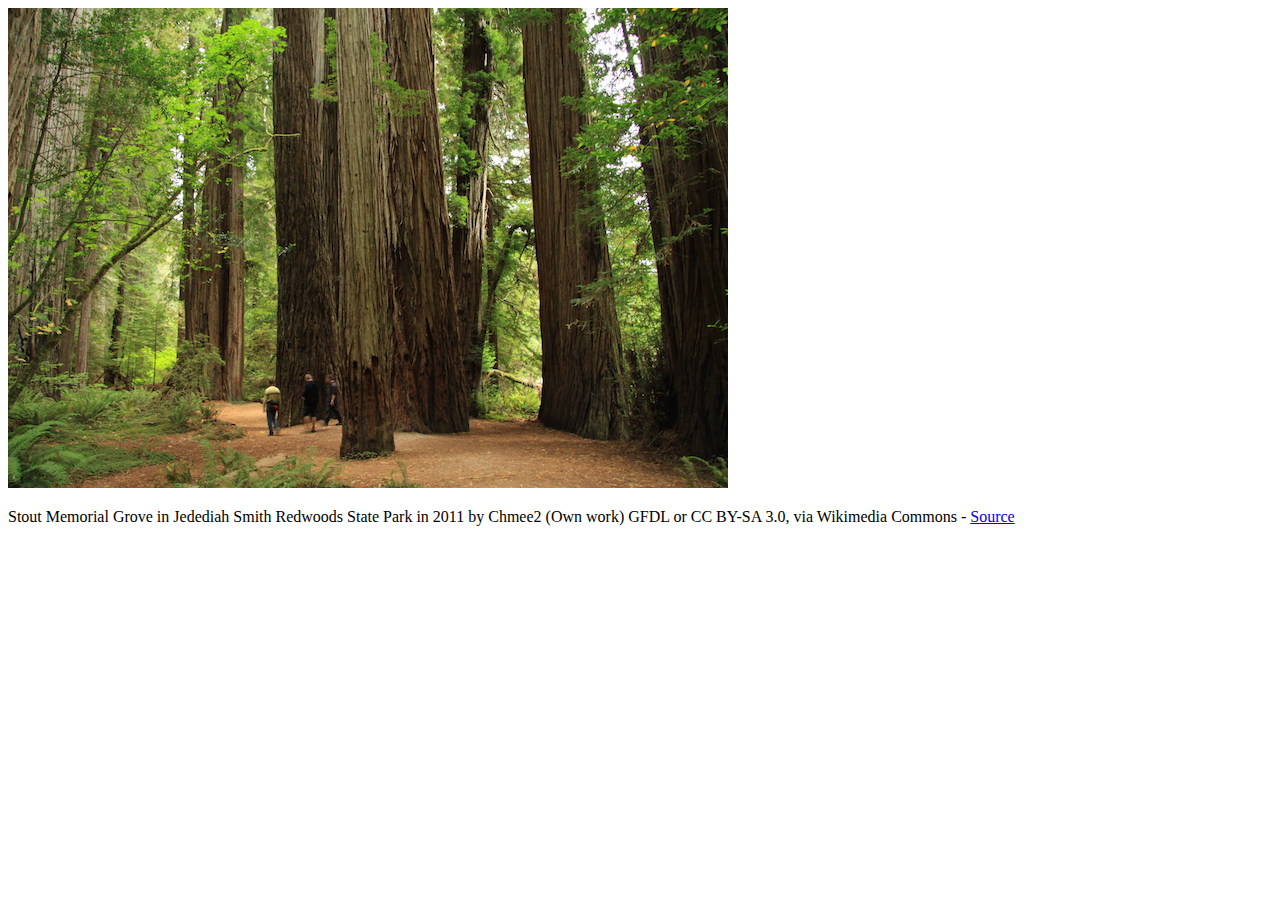
<file: figures/index.html>
<!DOCTYPE html>
<html lang="en">
<head>
  <meta charset="UTF-8">
  <title>Figures Quiz</title>
  <!-- the next line loads the tests for the Udacity Feedback extension -->
  <meta name="udacity-grader" content="http://udacity.github.io/fend/fend-refresh/lesson2/problem-set/figures/tests.json">
</head>
<body>
  <!--
  You'll see some text written like this below: [words that are displayed](http://website.com). This is Markdown syntax for a link. You can think of Markdown as HTML shorthand. You'll need to turn it into HTML that looks like <a href="http://website.com">words that are displayed</a>.

  Learn more about Markdown here: https://daringfireball.net/projects/markdown/
  -->

  <!-- Turn this into HTML! -->
  <img src="redwoods_state_park.jpg" alt="Stout Memorial Grove in Jedediah Smith Redwoods State Park in 2011 by Chmee2">

  <p>
    Stout Memorial Grove in Jedediah Smith Redwoods State Park in 2011 by Chmee2 (Own work) GFDL or CC BY-SA 3.0, via Wikimedia Commons - <a href="https://commons.wikimedia.org/wiki/File%3AStout_Memorial_Grove_in_Jedediah_Smith_Redwoods_State_Park_in_2011_(22).JPG">Source</a>
  </p>
</body>
</html>
</file>
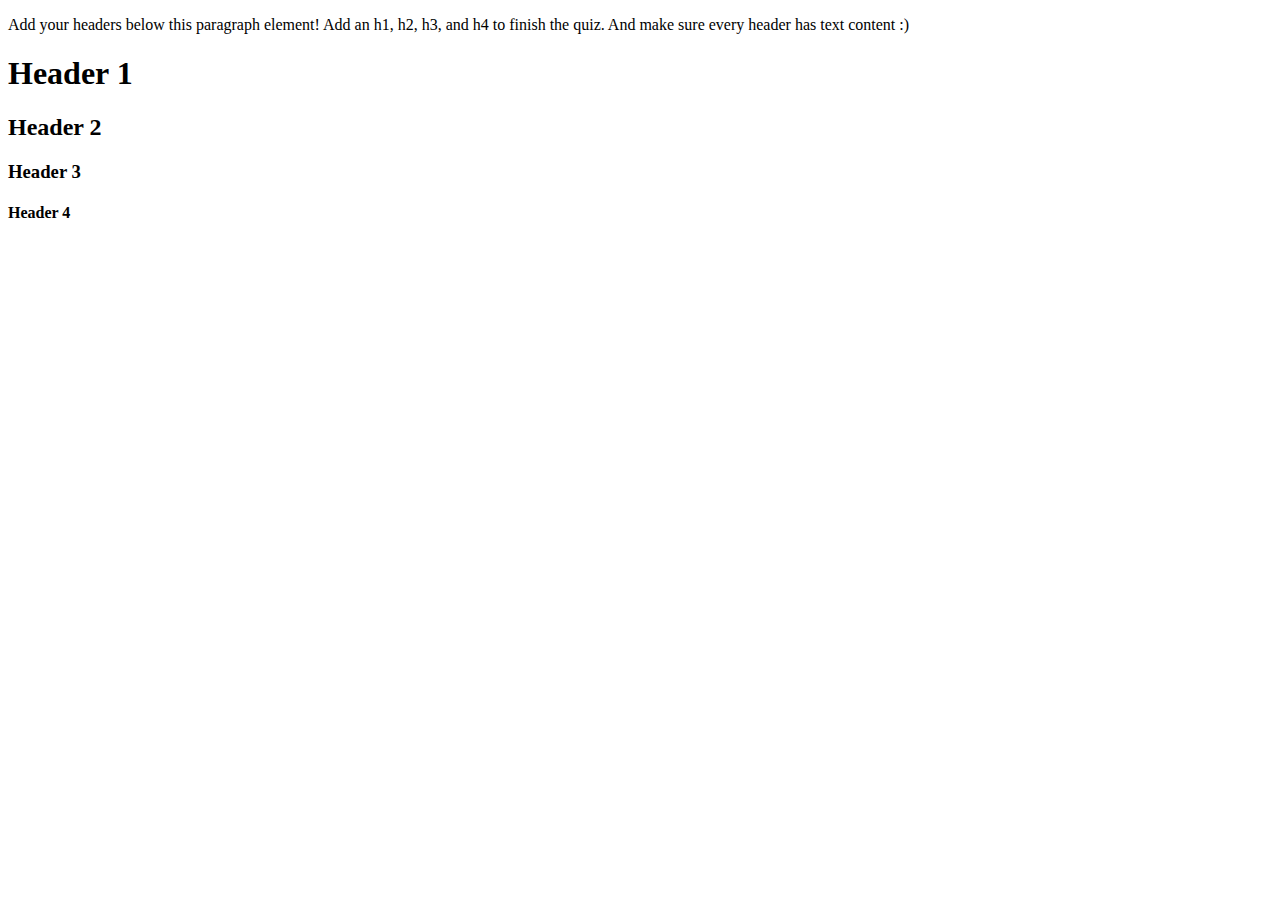
<file: headers/index.html>
<!DOCTYPE html>
<html lang="en">
<head>
  <meta charset="UTF-8">
  <title>Headers Quiz</title>
  <!-- the next line loads the tests for the Udacity Feedback extension -->
  <meta name="udacity-grader" content="http://udacity.github.io/fend/fend-refresh/lesson2/problem-set/headers/tests.json">
</head>
<body>
  <p>Add your headers below this paragraph element! Add an h1, h2, h3, and h4 to finish the quiz. And make sure every header has text content :)</p>
  <h1>Header 1</h1>
  <h2>Header 2</h2>
  <h3>Header 3</h3>
  <h4>Header 4</h4>
</body>
</html>
</file>
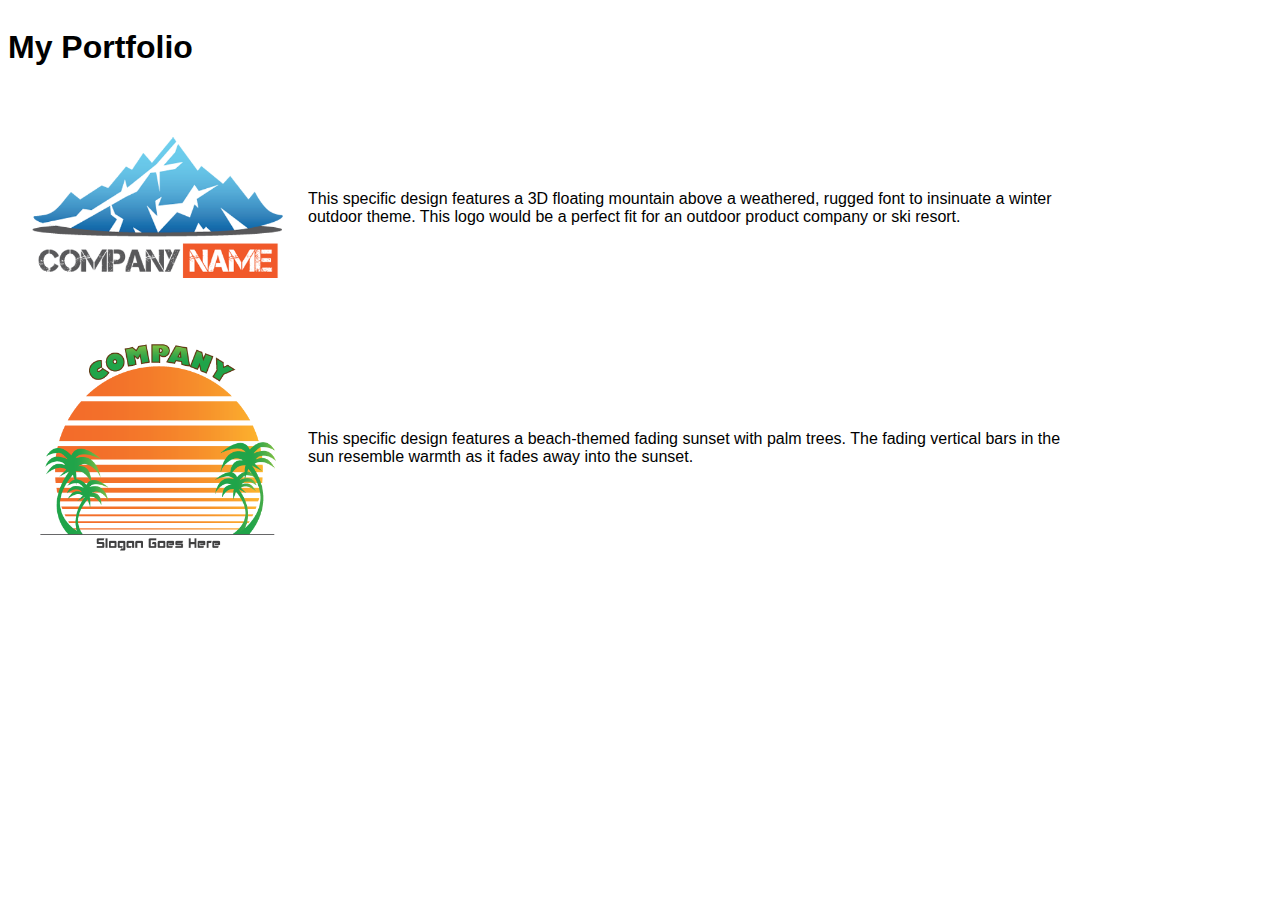
<file: link-to-a-stylesheet/index.html>
<!DOCTYPE html>

<!-- Instructions: Add a link to the stylesheet 'styles.css' at the designated spot below. -->

<!-- Hints:

* sample link: <link href="path-to-stylesheet/stylesheet.css" rel="stylesheet">
* path to stylesheet: "css/styles.css"

-->

<html>
<head>
	<title>Link to a Stylesheet Quiz</title>
	<!-- the next line loads the tests for the Udacity Feedback extension -->
	<meta name="udacity-grader" content="http://udacity.github.io/fend/lessons/L3/problem-set/10-link-to-a-stylesheet/tests.json">
	<link rel="stylesheet" href="css/styles.css"
</head>
<body>
	<div class="container">
		<div class="portfolio">
			<h1>My Portfolio</h1>
			<div class="item">
				<img src="img/out-cold.png" width="300">
				<span>This specific design features a 3D floating mountain above a weathered, rugged font to insinuate a winter outdoor theme. This logo would be a perfect fit for an outdoor product company or ski resort.</span>
			</div>
			<div class="item">
				<img src="img/retro-beach.png" width="300">
				<span>This specific design features a beach-themed fading sunset with palm trees. The fading vertical bars in the sun resemble warmth as it fades away into the sunset.</span>
			</div>
		</div>
	</div>
</body>
</html>
</file>
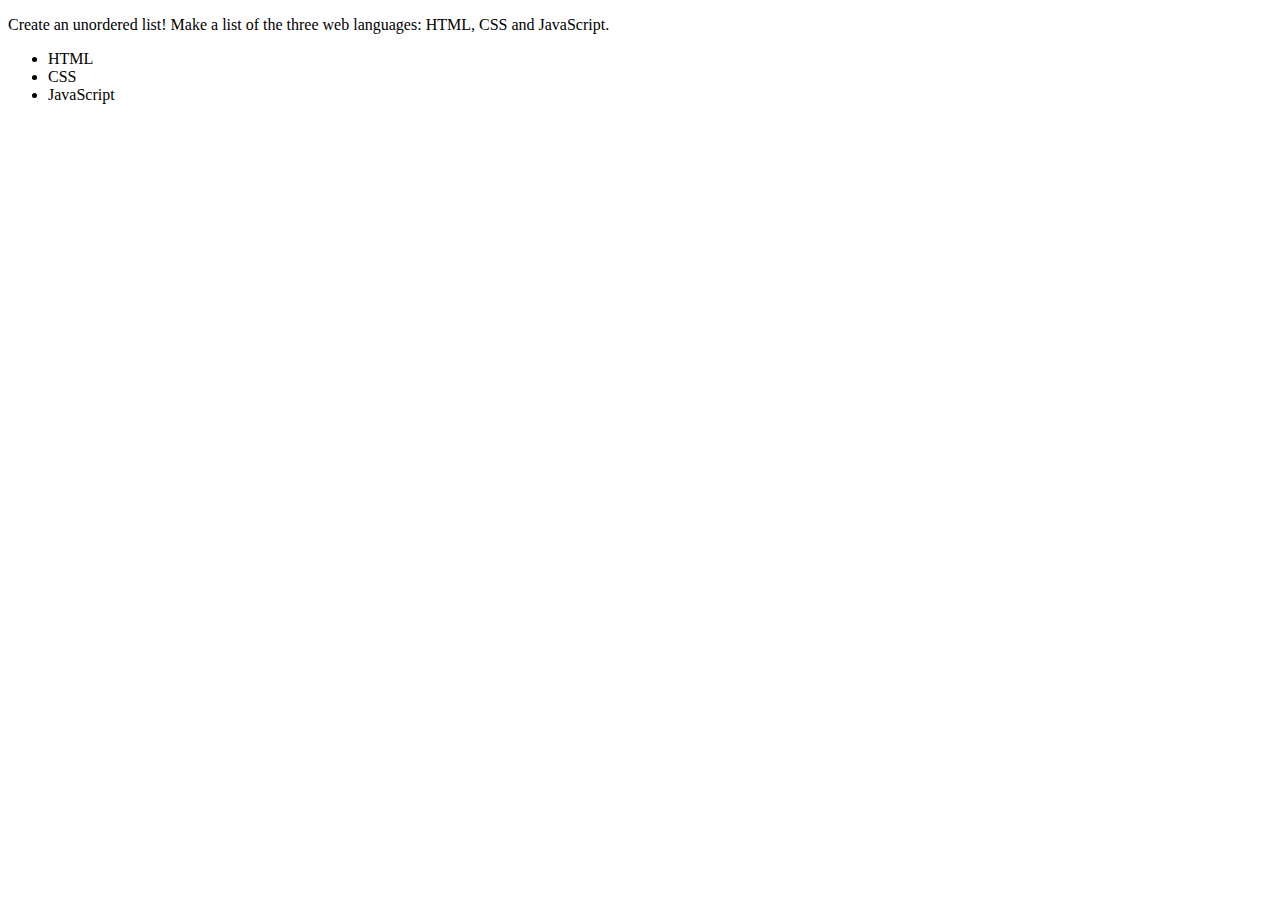
<file: lists/index.html>
<!DOCTYPE html>
<html lang="en">
<head>
  <meta charset="UTF-8">
  <title>Lists Quiz</title>
  <!-- the next line loads the tests for the Udacity Feedback extension -->
  <meta name="udacity-grader" content="http://udacity.github.io/fend/fend-refresh/lesson2/problem-set/lists/tests.json">
</head>
<body>
  <p>Create an unordered list! Make a list of the three web languages: HTML, CSS and JavaScript.</p>
  <ul>
  	<li>HTML</li>
  	<li>CSS</li>
  	<li>JavaScript</li>
  </ul>
</body>
</html>
</file>
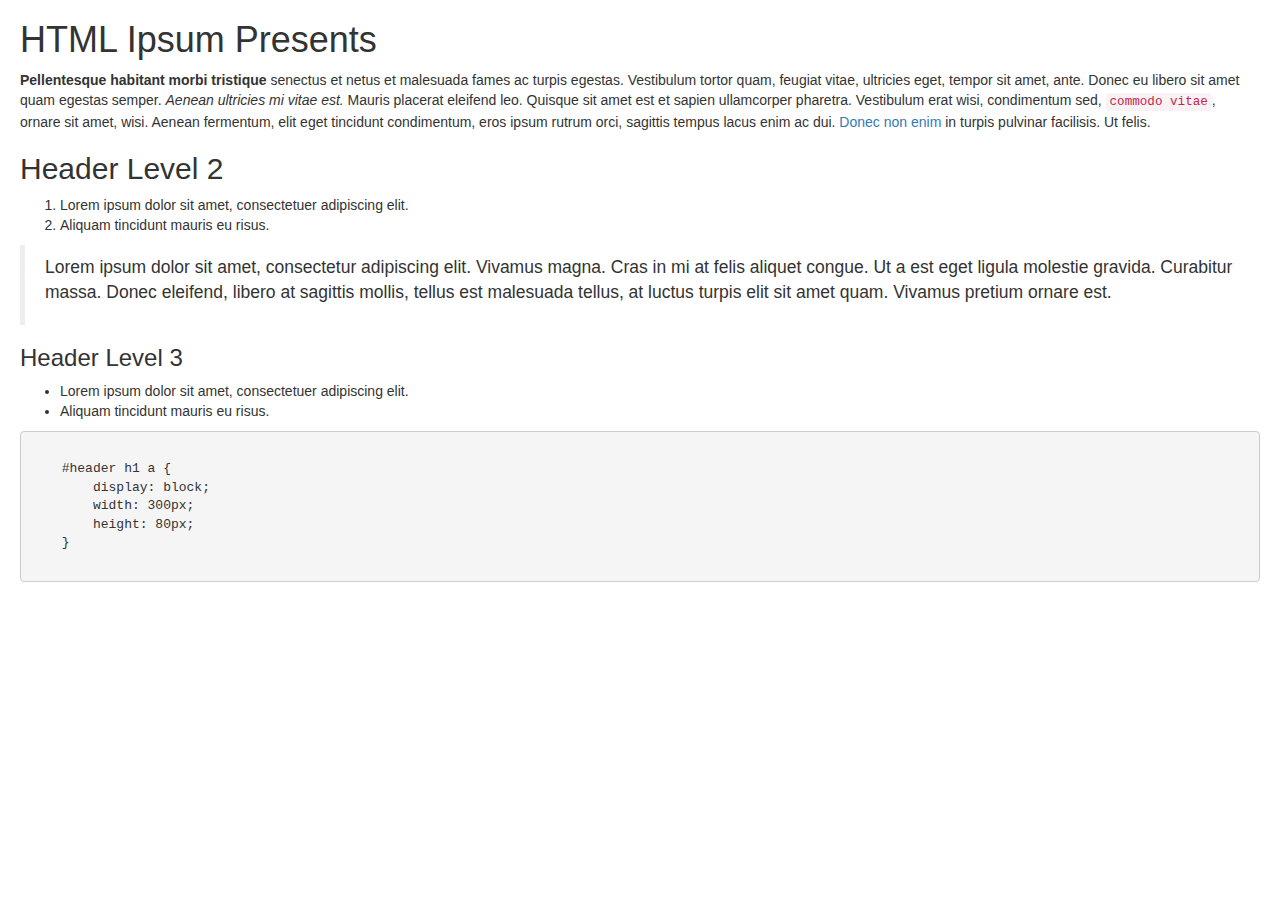
<file: practice-keyboard-shortcuts/index.html>
<!DOCTYPE html>
<html lang="en">
<head>
    <meta charset="UTF-8">
    <title>Keyboard Shortcuts - Practice</title>
    <link rel="stylesheet" type="text/css" href="css/main.css" media="screen">
    <style>
        body {
            padding: 0 20px 0 20px;
        }
    </style>
</head>
<body>
    <h1>HTML Ipsum Presents</h1>
           
    <p><strong>Pellentesque habitant morbi tristique</strong> senectus et netus et malesuada fames ac turpis egestas. Vestibulum tortor quam, feugiat vitae, ultricies eget, tempor sit amet, ante. Donec eu libero sit amet quam egestas semper. <em>Aenean ultricies mi vitae est.</em> Mauris placerat eleifend leo. Quisque sit amet est et sapien ullamcorper pharetra. Vestibulum erat wisi, condimentum sed, <code>commodo vitae</code>, ornare sit amet, wisi. Aenean fermentum, elit eget tincidunt condimentum, eros ipsum rutrum orci, sagittis tempus lacus enim ac dui. <a href="#">Donec non enim</a> in turpis pulvinar facilisis. Ut felis.</p>

    <h2>Header Level 2</h2>
               
    <ol>
       <li>Lorem ipsum dolor sit amet, consectetuer adipiscing elit.</li>
       <li>Aliquam tincidunt mauris eu risus.</li>
    </ol>

    <blockquote><p>Lorem ipsum dolor sit amet, consectetur adipiscing elit. Vivamus magna. Cras in mi at felis aliquet congue. Ut a est eget ligula molestie gravida. Curabitur massa. Donec eleifend, libero at sagittis mollis, tellus est malesuada tellus, at luctus turpis elit sit amet quam. Vivamus pretium ornare est.</p></blockquote>

    <h3>Header Level 3</h3>

    <ul>
       <li>Lorem ipsum dolor sit amet, consectetuer adipiscing elit.</li>
       <li>Aliquam tincidunt mauris eu risus.</li>
    </ul>

    <pre><code>
    #header h1 a { 
        display: block; 
        width: 300px; 
        height: 80px; 
    }
    </code></pre>
</body>
</html>
</file>
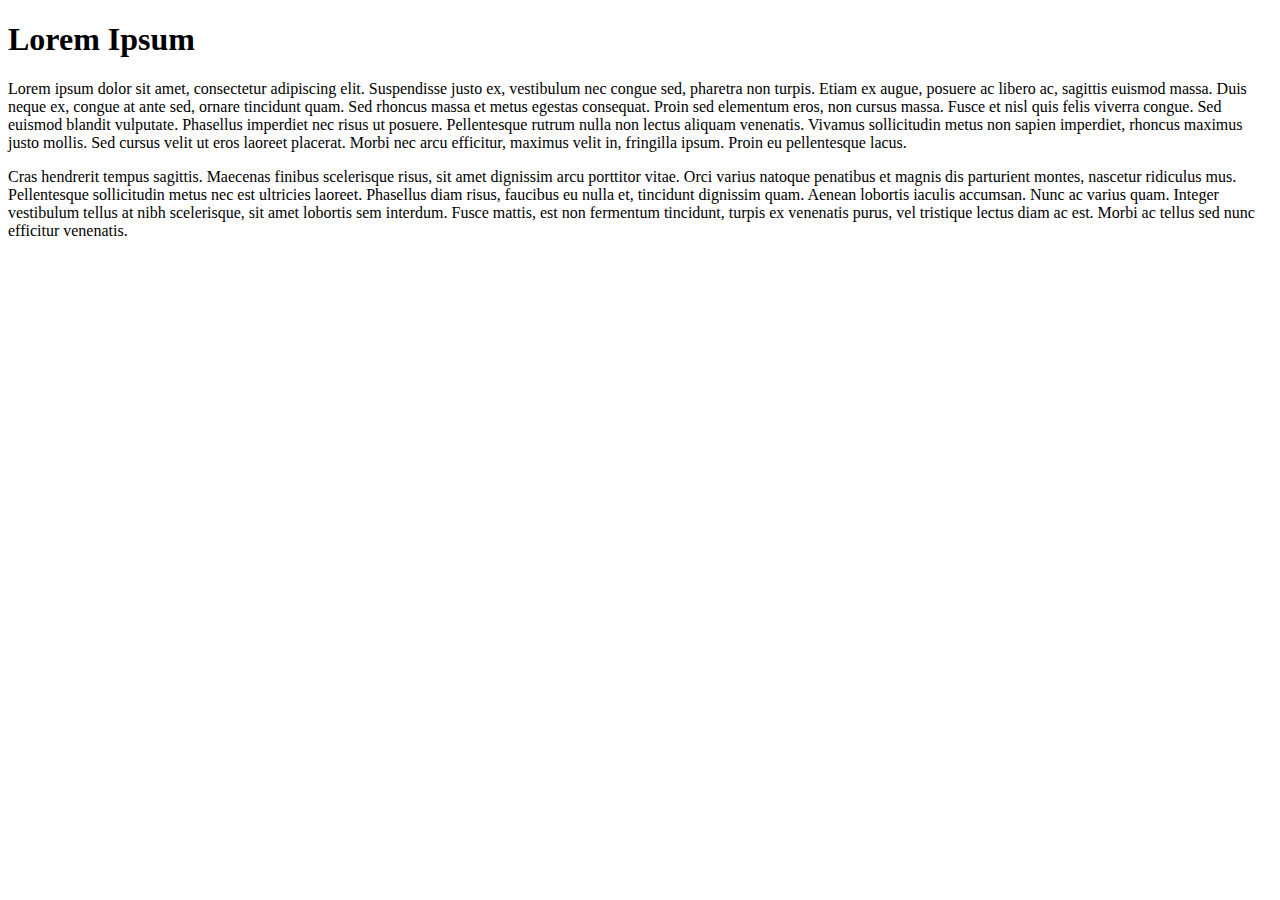
<file: tree-to-html/index.html>
<!DOCTYPE html>
<html lang="en">
<head>
  <meta charset="UTF-8">
  <title>Tree to HTML</title>
  <!-- the next line loads the tests for the Udacity Feedback extension -->
  <meta name="udacity-grader" content="http://udacity.github.io/fend/fend-refresh/lesson2/problem-set/tree-to-html/tests.json">
</head>
<body>
  <!-- Did you notice that the body tag - the top of the sample tree - is already here? You don't need to add another one. -->
  <!-- Your code goes here! -->
  <h1>Lorem Ipsum</h1>
  <div>
  	<p>
  	  Lorem ipsum dolor sit amet, consectetur adipiscing elit. Suspendisse justo ex, vestibulum nec congue sed, pharetra non turpis. Etiam ex augue, posuere ac libero ac, sagittis euismod massa. Duis neque ex, congue at ante sed, ornare tincidunt quam. Sed rhoncus massa et metus egestas consequat. Proin sed elementum eros, non cursus massa. Fusce et nisl quis felis viverra congue. Sed euismod blandit vulputate. Phasellus imperdiet nec risus ut posuere. Pellentesque rutrum nulla non lectus aliquam venenatis. Vivamus sollicitudin metus non sapien imperdiet, rhoncus maximus justo mollis. Sed cursus velit ut eros laoreet placerat. Morbi nec arcu efficitur, maximus velit in, fringilla ipsum. Proin eu pellentesque lacus.
  	</p>
  	<p>
      Cras hendrerit tempus sagittis. Maecenas finibus scelerisque risus, sit amet dignissim arcu porttitor vitae. Orci varius natoque penatibus et magnis dis parturient montes, nascetur ridiculus mus. Pellentesque sollicitudin metus nec est ultricies laoreet. Phasellus diam risus, faucibus eu nulla et, tincidunt dignissim quam. Aenean lobortis iaculis accumsan. Nunc ac varius quam. Integer vestibulum tellus at nibh scelerisque, sit amet lobortis sem interdum. Fusce mattis, est non fermentum tincidunt, turpis ex venenatis purus, vel tristique lectus diam ac est. Morbi ac tellus sed nunc efficitur venenatis.
  	</p>
  </div>
</body>
</html>
</file>
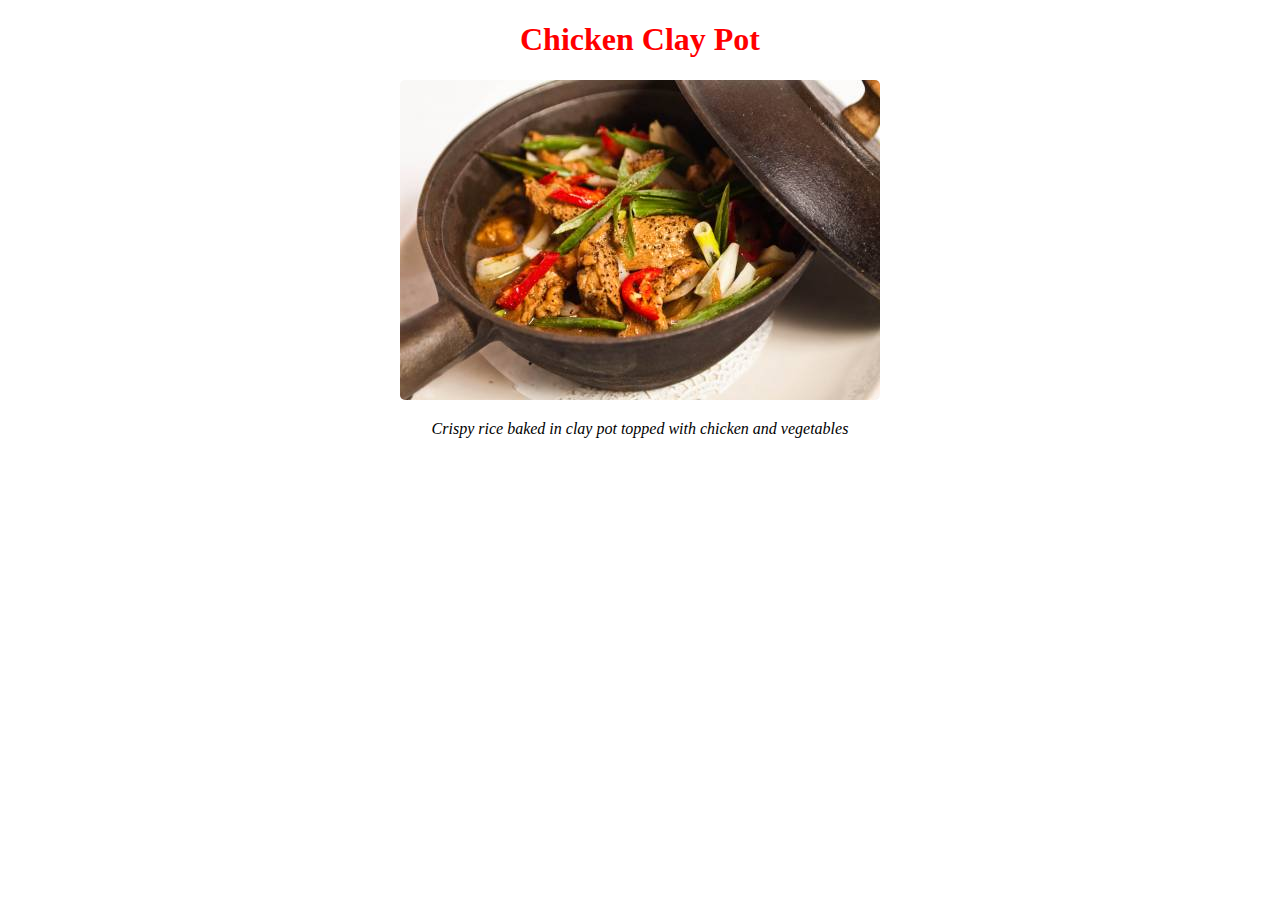
<file: writing-selectors/index.html>
<!DOCTYPE html>
<html>
<head>
	<title>Writing Selectors Quiz</title>
	<!-- the next line loads the tests for the Udacity Feedback extension -->
	<meta name="udacity-grader" content="http://udacity.github.io/fend/lessons/L3/problem-set/05-writing-selectors/tests.json">
	<style>
		#menu {
			text-align: center;
		}
		.item {
			color: red;
		}
		.picture {
			border-radius: 5px;
		}
		.description {
			font-style: italic;
		}
	</style>
</head>
<body>
	<div id="menu">
		<h1 class="item">Chicken Clay Pot</h1>
		<img src="img/clay-pot.jpg" alt="clay pot" class="picture">
		<p class="description">Crispy rice baked in clay pot topped with chicken and vegetables</p>
	</div>
</body>
</html>
</file>
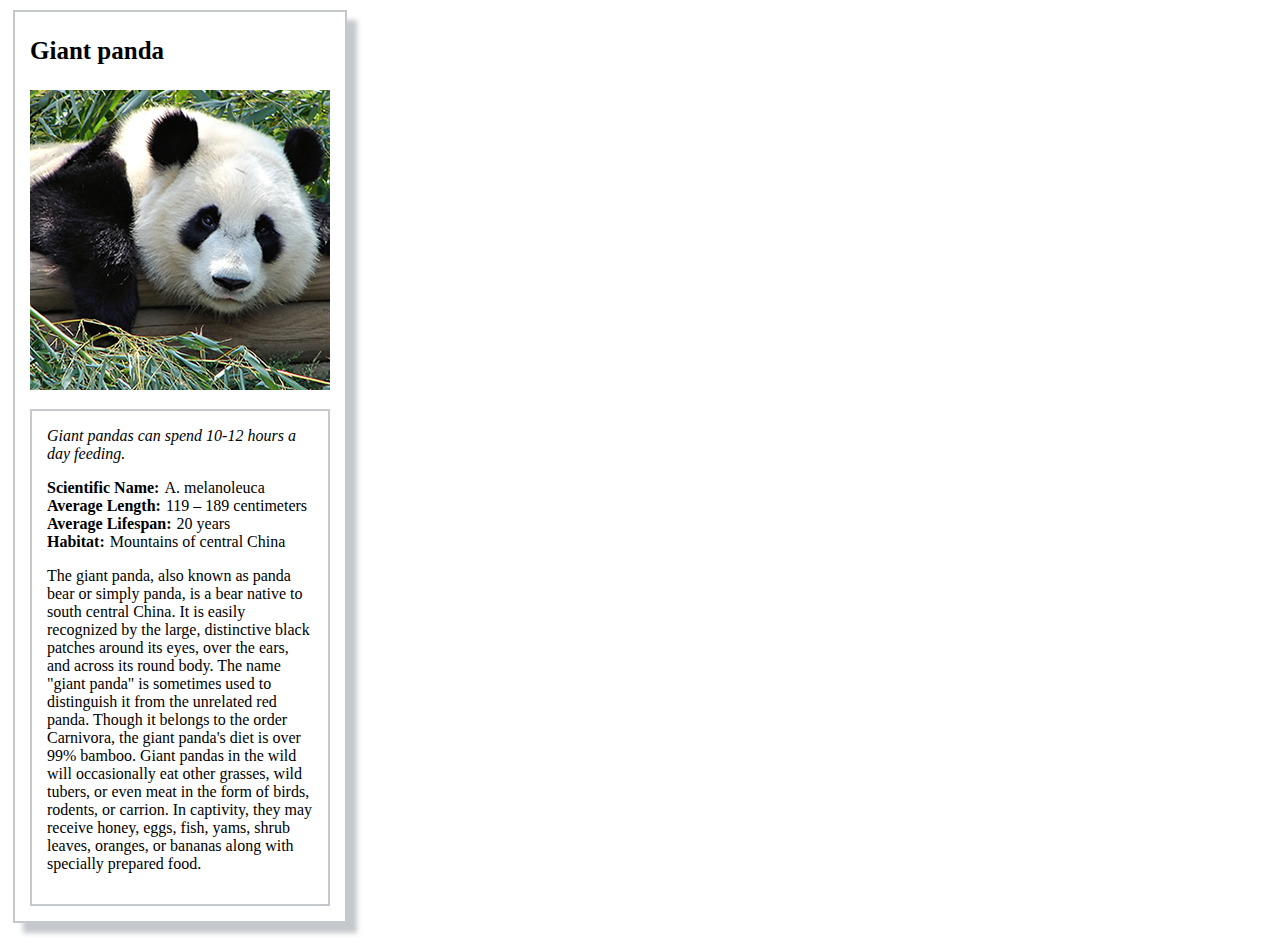
<file: fend-animal-trading-cards-master/card.html>
<!DOCTYPE html>
<html>
<head>
	<meta charset="utf-8">
	<title>Animal Trading Cards</title>
	<link rel="stylesheet" href="styles.css">
</head>
<body>
	<div class="card">
		<!-- your favorite animal's name goes here -->
		<h3 class="title">Giant panda</h3>
		<!-- your favorite animal's image goes here -->
		<img src="panda.png" alt="Giant panda">
		<div class="content">
			<!-- your favorite animal's interesting fact goes here -->
			<p class="interesting">Giant pandas can spend 10-12 hours a day feeding.</p>
			
			<dl class="list">
				<!-- your favorite animal's list items go here -->
				<dt class="term">Scientific Name</dt>
				<dd class="definition">A. melanoleuca</dd>
				
				<dt class="term">Average Length</dt>
				<dd class="definition">119 – 189 centimeters</dd>
				
				<dt class="term">Average Lifespan</dt>
				<dd class="definition">20 years</dd>
				
				<dt class="term">Habitat</dt>
				<dd class="definition">Mountains of central China</dd>
			</dl>
			<!-- your favorite animal's description goes here -->
			<p>The giant panda, also known as panda bear or simply panda, is a bear native to south central China. It is easily recognized by the large, distinctive black patches around its eyes, over the ears, and across its round body. The name "giant panda" is sometimes used to distinguish it from the unrelated red panda. Though it belongs to the order Carnivora, the giant panda's diet is over 99% bamboo. Giant pandas in the wild will occasionally eat other grasses, wild tubers, or even meat in the form of birds, rodents, or carrion. In captivity, they may receive honey, eggs, fish, yams, shrub leaves, oranges, or bananas along with specially prepared food.</p>
		</div>
	</div>
</body>
</html>
</file>
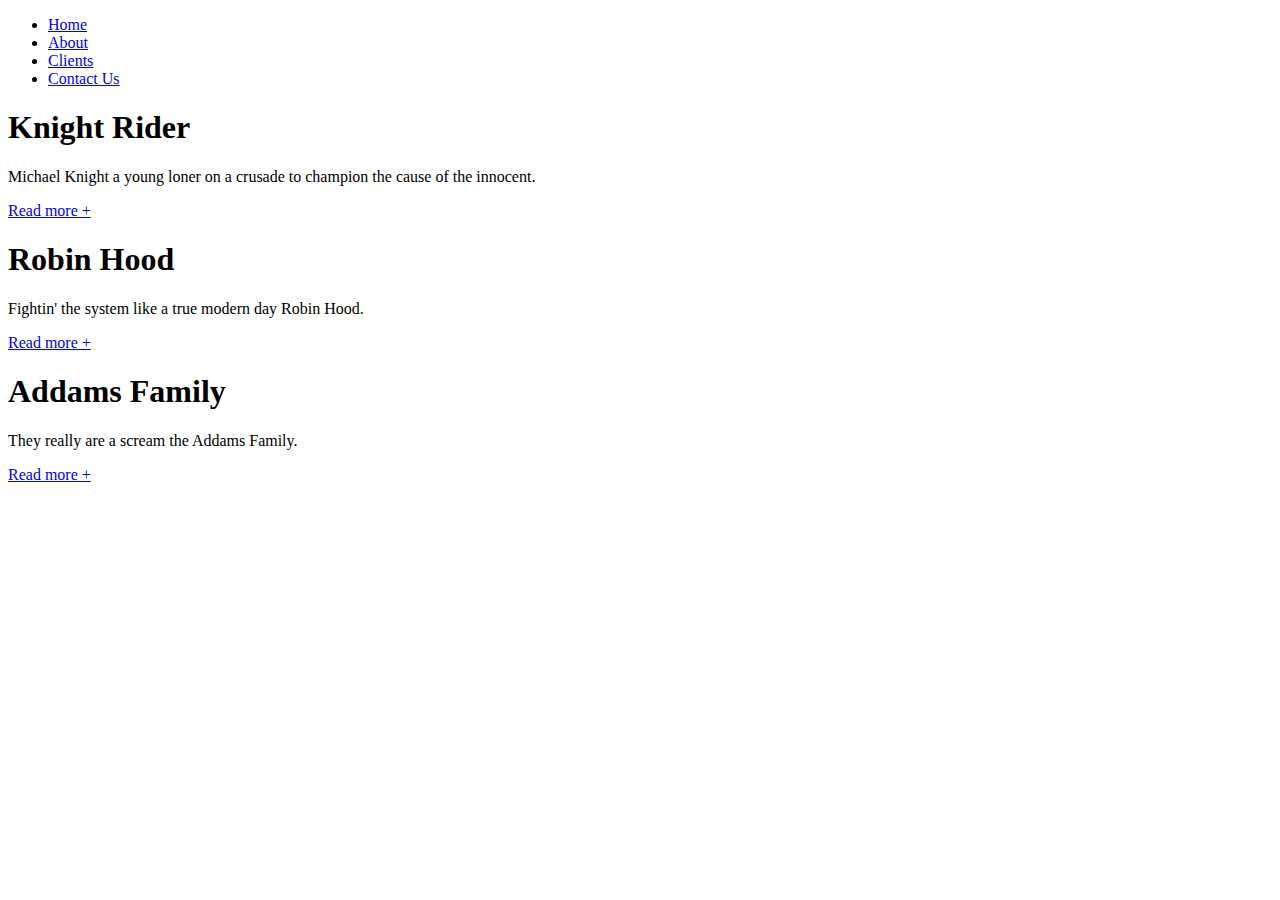
<file: keyboard-shortcuts/finish.html>
<!DOCTYPE html>
<html lang="en">
<head>
	<meta charset="UTF-8">
	<title>Typing Challenge</title>
</head>
<body>
	<div>
		<ul>
			<li><a href="#">Home</a></li>
			<li><a href="#">About</a></li>
			<li><a href="#">Clients</a></li>
			<li><a href="#">Contact Us</a></li>
		</ul>
	</div>
	<div>
		<div class="article">
			<h1>Knight Rider</h1>
			<p>Michael Knight a young loner on a crusade to champion the cause of the innocent.</p>
			<a href="#">Read more +</a>
		</div>
		<div class="article">
			<h1>Robin Hood</h1>
			<p>Fightin' the system like a true modern day Robin Hood.</p>
			<a href="#">Read more +</a>
		</div>
		<div class="article">
			<h1>Addams Family</h1>
			<p>They really are a scream the Addams Family.</p>
			<a href="#">Read more +</a>
		</div>
	</div>
</body>
</html>
</file>
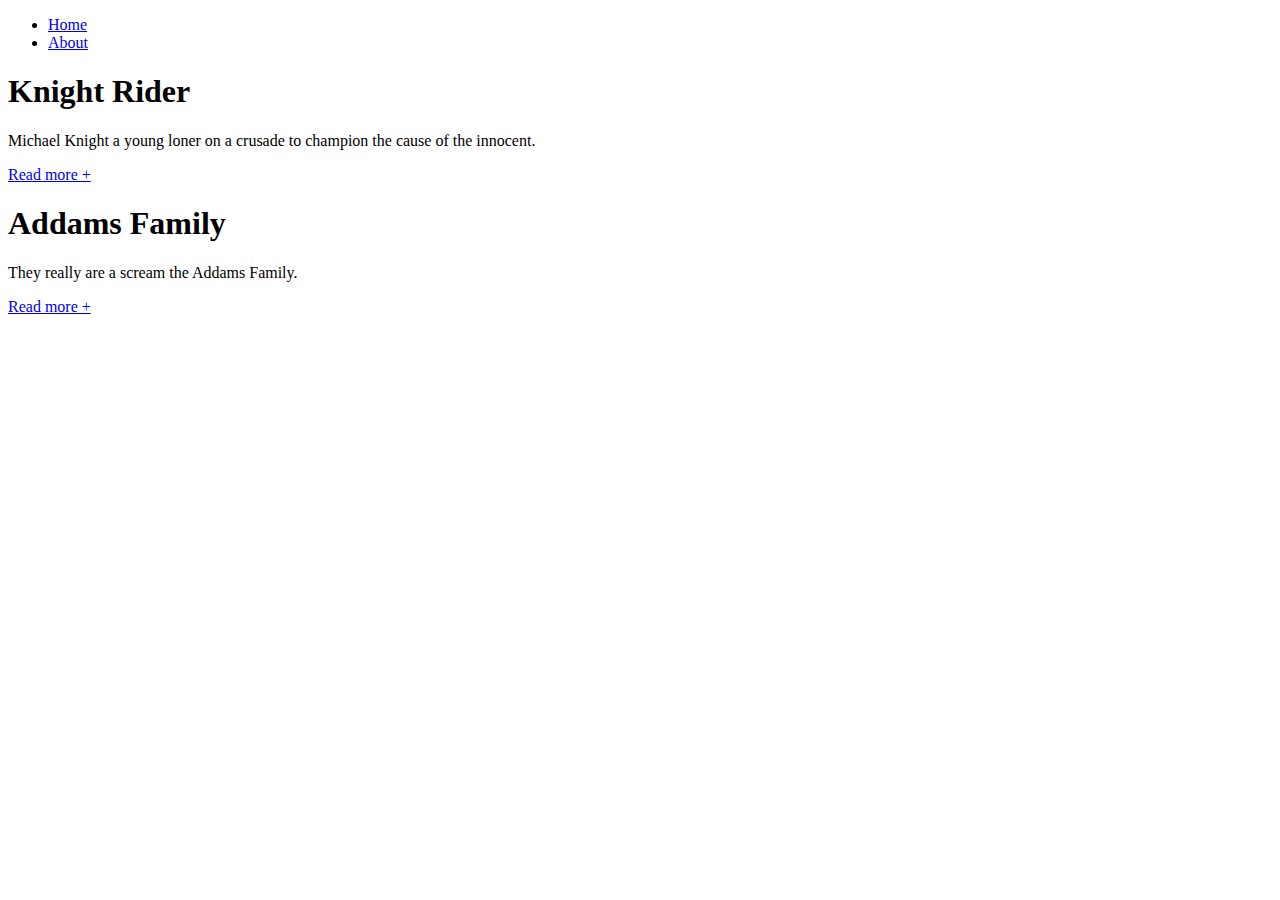
<file: keyboard-shortcuts/start.html>
<!DOCTYPE html>
<html lang="en">
<head>
	<meta charset="UTF-8">
	<title>Typing Challenge</title>
</head>
<body>
	<div>
		<ul>
			<li><a href="#">Home</a></li>
			<li><a href="#">About</a></li>
			<!-- missing links here -->
		</ul>
	</div>
	<div>
<!-- should be tabbed over -->
<div class="article">
<h1>Knight Rider</h1>
<p>Michael Knight a young loner on a crusade to champion the cause of the innocent.</p>
<a href="#">Read more +</a>
</div>

<!-- missing article -->

<!-- should be tabbed over -->
<div class="article">
<h1>Addams Family</h1>
<p>They really are a scream the Addams Family.</p>
<a href="#">Read more +</a>
</div>	
	</div>
</body>
</html>
</file>
<file: link-to-a-stylesheet/css/styles.css>
body {
	font-family: 'Roboto', sans-serif;
}
.container {
	display: flex;
	flex-wrap: wrap;
}
.menu {
	width: 15%;
}
.portfolio {
	width: 85%;
}
.item {
	width: 100%;
	clear: both;
}
.item img {
	float: left
}
.item span {
	display: table-cell;
	vertical-align: middle;
	height: 240px;
}
</file>
<file: practice-keyboard-shortcuts/css/main.css>
html {
  font-family: sans-serif;
  -ms-text-size-adjust: 100%;
  -webkit-text-size-adjust: 100%;
}
body {
  margin: 0;
}
a {
  background-color: transparent;
}
b,
strong {
  font-weight: bold;
}
dfn {
  font-style: italic;
}
h1 {
  font-size: 2em;
  margin: 0.67em 0;
}
mark {
  background: #ff0;
  color: #000;
}
small {
  font-size: 80%;
}
sub,
sup {
  font-size: 75%;
  line-height: 0;
  position: relative;
  vertical-align: baseline;
}
sup {
  top: -0.5em;
}
sub {
  bottom: -0.25em;
}
img {
  border: 0;
}
figure {
  margin: 1em 40px;
}
hr {
  -webkit-box-sizing: content-box;
     -moz-box-sizing: content-box;
          box-sizing: content-box;
  height: 0;
}
pre {
  overflow: auto;
}
code,
kbd,
pre,
samp {
  font-family: monospace, monospace;
  font-size: 1em;
}
fieldset {
  border: 1px solid #c0c0c0;
  margin: 0 2px;
  padding: 0.35em 0.625em 0.75em;
}
legend {
  border: 0;
  padding: 0;
}
textarea {
  overflow: auto;
}
optgroup {
  font-weight: bold;
}
table {
  border-collapse: collapse;
  border-spacing: 0;
}
td,
th {
  padding: 0;
}
* {
  -webkit-box-sizing: border-box;
  -moz-box-sizing: border-box;
  box-sizing: border-box;
}
html {
  font-size: 10px;
  -webkit-tap-highlight-color: rgba(0, 0, 0, 0);
}
body {
  font-family: "Helvetica Neue", Helvetica, Arial, sans-serif;
  font-size: 14px;
  line-height: 1.42857143;
  color: #333333;
  background-color: #ffffff;
}
input,
button,
select,
textarea {
  font-family: inherit;
  font-size: inherit;
  line-height: inherit;
}
a {
  color: #337ab7;
  text-decoration: none;
}
figure {
  margin: 0;
}
img {
  vertical-align: middle;
}
hr {
  margin-top: 20px;
  margin-bottom: 20px;
  border: 0;
  border-top: 1px solid #eeeeee;
}
h1,
h2,
h3,
h4,
h5,
h6 {
  font-family: inherit;
  font-weight: 500;
  line-height: 1.1;
  color: inherit;
}
h1,
h2,
h3 {
  margin-top: 20px;
  margin-bottom: 10px;
}
h4,
h5,
h6 {
  margin-top: 10px;
  margin-bottom: 10px;
}
h1 {
  font-size: 36px;
}
h2 {
  font-size: 30px;
}
h3 {
  font-size: 24px;
}
h4 {
  font-size: 18px;
}
h5 {
  font-size: 14px;
}
h6 {
  font-size: 12px;
}
p {
  margin: 0 0 10px;
}
ul,
ol {
  margin-top: 0;
  margin-bottom: 10px;
}
ul ul,
ol ul,
ul ol,
ol ol {
  margin-bottom: 0;
}
blockquote {
  padding: 10px 20px;
  margin: 0 0 20px;
  font-size: 17.5px;
  border-left: 5px solid #eeeeee;
}
address {
  margin-bottom: 20px;
  font-style: normal;
  line-height: 1.42857143;
}
code,
kbd,
pre,
samp {
  font-family: Menlo, Monaco, Consolas, "Courier New", monospace;
}
code {
  padding: 2px 4px;
  font-size: 90%;
  color: #c7254e;
  background-color: #f9f2f4;
  border-radius: 4px;
}
kbd {
  padding: 2px 4px;
  font-size: 90%;
  color: #ffffff;
  background-color: #333333;
  border-radius: 3px;
  -webkit-box-shadow: inset 0 -1px 0 rgba(0, 0, 0, 0.25);
          box-shadow: inset 0 -1px 0 rgba(0, 0, 0, 0.25);
}
kbd kbd {
  padding: 0;
  font-size: 100%;
  font-weight: bold;
  -webkit-box-shadow: none;
          box-shadow: none;
}
pre {
  display: block;
  padding: 9.5px;
  margin: 0 0 10px;
  font-size: 13px;
  line-height: 1.42857143;
  word-break: break-all;
  word-wrap: break-word;
  color: #333333;
  background-color: #f5f5f5;
  border: 1px solid #cccccc;
  border-radius: 4px;
}
pre code {
  padding: 0;
  font-size: inherit;
  color: inherit;
  white-space: pre-wrap;
  background-color: transparent;
  border-radius: 0;
}
table {
  background-color: transparent;
}
caption {
  padding-top: 8px;
  padding-bottom: 8px;
  color: #777777;
  text-align: left;
}
th {
  text-align: left;
}
</file>
<file: fend-animal-trading-cards-master/styles.css>
.card {
	width: 300px;
	margin: 10px 20px 20px 5px;
	border-style: solid;
	border-width: 2px;
	border-color: #c5c8cc;
	padding-left: 15px;
	padding-right: 15px;
	padding-bottom: 15px;
	box-shadow: 10px 10px 5px 0px #c5c8cc;
}

.content {
	border-style: solid;
	border-width: 2px;
	border-color: #c5c8cc;
	margin-top: 15px;
	padding-left: 15px;
	padding-right: 15px;
	padding-bottom: 15px;
}

.title {
	font-size: 25px;
}

.interesting {
	font-style: italic;
}

.list {
	list-style-type: none;
	padding: 0;
}

.term {
	font-weight: bold;
	float: left;
	clear: left;
}

.term::after {
    content: ":";
    padding-right: 5px;
}
</file>
